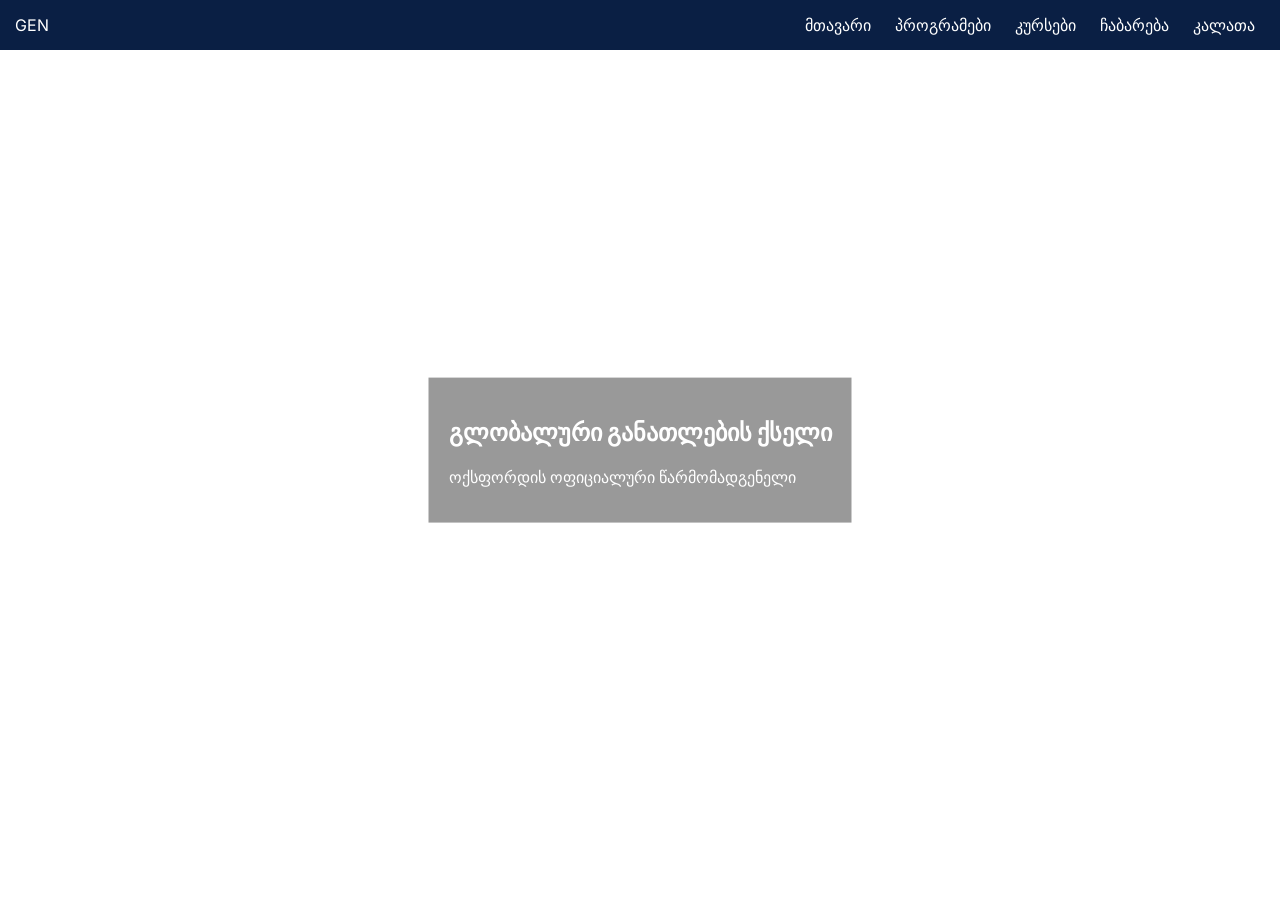
<file: index.html>
<!DOCTYPE html>
<html lang="ka">
<head>
<meta charset="UTF-8">
<meta name="viewport" content="width=device-width, initial-scale=1.0">
<title>Global Education Network</title>
<link rel="stylesheet" href="style.css">
<link href="https://fonts.googleapis.com/css2?family=Playfair+Display:wght@500;700&family=Inter:wght@300;400;600&display=swap" rel="stylesheet">
</head>

<body>

<header>
<div class="logo">GEN</div>
<nav>
<a onclick="showPage('home')">მთავარი</a>
<a onclick="showPage('programs')">პროგრამები</a>
<a onclick="showPage('courses')">კურსები</a>
<a onclick="showPage('admission')">ჩაბარება</a>
<a onclick="showPage('basket')">კალათა</a>
</nav>
</header>

<section id="home" class="section active">
<div class="hero">
<div class="slide active" style="background-image:url('https://images.unsplash.com/photo-1523050854058-8df90110c9f1');"></div>
<div class="slide" style="background-image:url('https://images.unsplash.com/photo-1503676260728-1c00da094a0b');"></div>
<div class="hero-content">
<h1>გლობალური განათლების ქსელი</h1>
<p>ოქსფორდის ოფიციალური წარმომადგენელი</p>
</div>
</div>
</section>

<section id="programs" class="section">
<h2>პროგრამები</h2>
<button onclick="addToBasket('UK')">UK დამატება</button>
<button onclick="addToBasket('USA')">USA დამატება</button>
</section>

<section id="courses" class="section">
<h2>კურსები</h2>
<button onclick="openForm()">რეგისტრაცია</button>
<div id="formBox"></div>
</section>

<section id="admission" class="section">
<h2>კონსულტაცია</h2>
<button onclick="requestCall()">Call</button>
</section>

<section id="basket" class="section">
<h2>კალათა</h2>
<ul id="basketList"></ul>
<button onclick="checkout()">გაგზავნა</button>
</section>

<script src="script.js"></script>
</body>
</html>
</file>
<file: style.css>
body{
margin:0;
font-family:'Inter', sans-serif;
}

header{
background:#0a1f44;
color:white;
padding:15px;
display:flex;
justify-content:space-between;
}

nav a{
margin:0 10px;
cursor:pointer;
color:white;
}

.section{
display:none;
padding:40px;
}

.section.active{
display:block;
}

.hero{
height:80vh;
position:relative;
}

.slide{
position:absolute;
width:100%;
height:100%;
background-size:cover;
opacity:0;
transition:1s;
}

.slide.active{
opacity:1;
}

.hero-content{
position:absolute;
top:50%;
left:50%;
transform:translate(-50%,-50%);
color:white;
background:rgba(0,0,0,0.4);
padding:20px;
}
</file>
